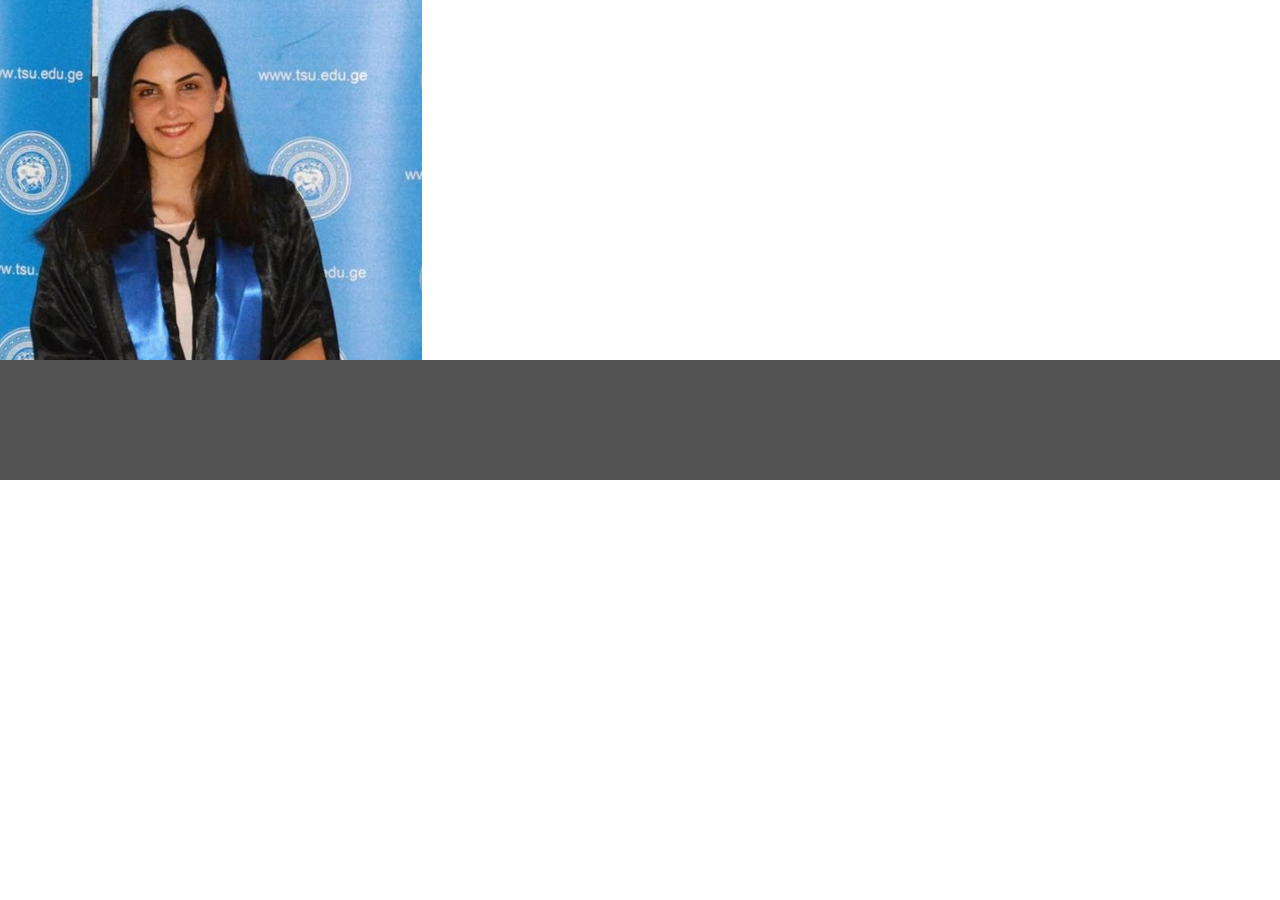
<file: index.html>
<!DOCTYPE html>
<html lang="en">
  <head>
    <meta charset="UTF-8" />
    <meta name="viewport" content="width=device-width, initial-scale=1.0" />
    <meta http-equiv="X-UA-Compatible" content="ie=edge" />
    <link
      rel="stylesheet"
      href="https://maxcdn.bootstrapcdn.com/bootstrap/4.2.1/css/bootstrap.min.css"
      type="text/css"
    />
    <link
      rel="stylesheet"
      href="https://maxcdn.bootstrapcdn.com/font-awesome/4.7.0/css/font-awesome.min.css"
      type="text/css"
    />
    <link rel="stylesheet" href="assets/css/style.css" />
    <title>Sopiko abulidze</title>
  </head>
  <body>
    <header>
      <div class="row">
        <a class="col-md-4 logo" href="index.html"></a>
        <div class="col-md-8"></div>
      </div>
    </header>
    <section></section>
    <footer></footer>
  </body>
</html>
</file>
<file: assets/css/style.css>
@import url("https://fonts.googleapis.com/css?family=Roboto:100,200,300,400,500,600,700|Exo:100,200,300,400,500,600,700");

/*--------------------------------------------Colors*/

.bg-color-name-title {
  background-color: #676767;
}

.bg-color-three-reasons {
  background-color: #fff;
}

.bg-color-personal-info {
  background-color: #f4f4f4;
}

.bg-color-work-history {
  background-color: #9b59b6;
}

.bg-color-contact {
  background-color: #fff;
}

.ui-menu-color-home {
  background-color: #e67e22;
}

.ui-menu-color-resume {
  background-color: #9b59b6;
}

.ui-menu-color-contact {
  background-color: #3498db;
}

.ui-menu-color-download {
  background-color: #525252;
}

/* ----------------------------------------Special paddings/margins/text */

h1,
h2,
h3,
h4 {
  margin: 0;
}

.uppercase {
  text-transform: uppercase;
}

.general-sub {
  font-family: "Exo", sans-serif;
  font-weight: 300;
  color: #fafafa;
}

.inline-block {
  display: inline-block;
}

.row-table {
  display: table;
}

.section-column {
  display: table-cell;
  padding: 0 30px 30px;
  float: none;
}

.history-heading,
.section-heading {
  font-family: "Exo", sans-serif;
  font-weight: 300;
  margin-top: 25px;
  margin-bottom: 40px;
}

/*--------------------------------------------Heading*/

header {
  margin: 0;
}

.heading {
  margin-left: 50px;
}

.logo {
  background: url("../images/sopiko.jpg");
  background-position: center;
  background-repeat: no-repeat;
  background-size: cover;
  min-height: 360px;
  transition: all 0.5s ease-in-out;
  -moz-transition: all 0.5s ease-in-out;
  -webkit-transition: all 0.5s ease-in-out;
}

.name {
  font-family: "Exo", sans-serif;
  font-weight: 100;
  font-size: 46px;
  margin-top: 50px;
  color: #fff;
}

.title {
  font-family: "Roboto", sans-serif;
  font-weight: 200;
  font-size: 28px;
  margin-top: 20px;
  margin-bottom: 90px;
  color: #fff;
}

.list-inline-item:not(:last-child) {
  margin: 0;
}

.menucontainer {
  font-size: 0;
}

#nav li {
  font-size: 14px;
  padding: 0;
}

#nav {
  margin: 0;
}

.menuitem {
  height: 120px;
  text-align: center;
  padding: 0;
}

.menuitem a {
  width: 100%;
  text-decoration: none;
  color: #fff;
  height: 120px;
}

.menuitem a i {
  padding-top: 22px;
  display: block;
  color: #fafafa;
  font-size: 26px;
}

.menuitem span {
  display: block;
  width: 100%;
  padding-top: 5px;
  text-align: center;
  text-transform: uppercase;
  font-size: 14px;
  font-weight: 300;
  letter-spacing: 2px;
}

/*--------------------------------------------Hover.css*/

.hvr-sweep-to-bottom:before {
  background: rgba(0, 0, 0, 0.2);
  height: 120px;
}

/* ----------------------------------------Footer */

footer {
  background-color: #525252;
  color: #fafafa;
  min-height: 120px;
  margin: 0;
}

.cv-pdf i {
  font-size: 18px;
  color: #fafafa;
  text-align: center;
  padding-left: 5px;
  transition: all 0.35s ease-in-out;
  -moz-transition: all 0.35s ease-in-out;
  -webkit-transition: all 0.35s ease-in-out;
  -o-transition: all 0.35s ease-in-out;
}

.cv-pdf i:hover {
  color: #e84610;
}

.social-links {
  padding-bottom: 15px;
}

.social-links li a i {
  width: 32px;
  height: 32px;
  padding: 12px 0;
  border-radius: 50%;
  font-size: 13px;
  line-height: 7px;
  text-align: center;
  color: #fafafa;
  background: #8f8f8f;
  transition: all 0.35s ease-in-out;
  -moz-transition: all 0.35s ease-in-out;
  -webkit-transition: all 0.35s ease-in-out;
  -o-transition: all 0.35s ease-in-out;
}

.social-links li a i:hover {
  background: #e84610;
}

#footer-details {
  padding: 20px;
}

/* ----------------------------------------Three Reasons */

.three-reasons-icon {
  font-size: 26px;
  color: #e67e22;
}

.three-reasons-heading {
  margin-bottom: 15px;
}

/* ----------------------------------------Personal Info */

.personal-info-item {
  margin-bottom: 20px;
  display: block;
  clear: both;
}

.personal-info-item .key,
.personal-info-item .value {
  padding-right: 8px;
  display: inline-block;
}

.personal-info-item .key p,
.personal-info-item .value p {
  margin: 0;
}

.personal-info-item .key {
  width: 30%;
  margin-right: 21px;
  padding-top: 2px;
  vertical-align: top;
}

.personal-info-item .key p {
  font-weight: 700;
}

.personal-info-item .value {
  position: relative;
  width: 60%;
}

/* ----------------------------------------Skills */

.progress {
  position: relative;
  height: 25px;
  margin-bottom: 4px;
}

.progress-type {
  position: absolute;
  left: 0px;
  font-weight: 400;
  padding: 3px 30px 2px 10px;
  color: #fafafa;
  background-color: rgba(25, 25, 25, 0.2);
}

.progress-section {
  margin: 40px 20px;
}

/* ----------------------------------------Work History */

.history-heading {
  color: #fafafa;
  margin-bottom: 50px;
}

.timeline-item {
  padding: 4em 2em 0em 2em;
  position: relative;
  color: #fafafa;
  border-left: 1px solid;
}

.timeline-item p {
  padding: 0;
  margin: 0;
}

.timeline-item:before {
  content: attr(data-dates);
  position: absolute;
  left: 2.5em;
  top: 3em;
  display: block;
  font-family: "Exo", sans-serif;
  font-weight: 500;
  font-size: 0.8em;
  padding: 0;
  margin: 0;
}

.timeline-item:after {
  width: 12px;
  height: 12px;
  display: block;
  top: 2.4em;
  position: absolute;
  left: -6px;
  border-radius: 12px;
  content: "";
  background: #fafafa;
}

.history-items {
  margin-bottom: 30px;
}

/* ----------------------------------------Contact Form */

.contact-heading {
  font-family: "Exo", sans-serif;
  font-weight: 300;
  margin-top: 25px;
  margin-bottom: 20px;
}

.center-form {
  padding-top: 10px;
  margin: 0 auto;
  max-width: 70%;
}

button[type="submit"] {
  margin-top: 15px;
  margin-bottom: 20px;
  color: #fafafa;
  background-color: #e84610;
}

/* ----------------------------------------Media Queries */

@media (min-width: 992px) {
  .center-form {
    padding-top: 30px;
    min-height: 240px;
    margin: 0 auto;
    max-width: 50%;
  }
}
</file>
